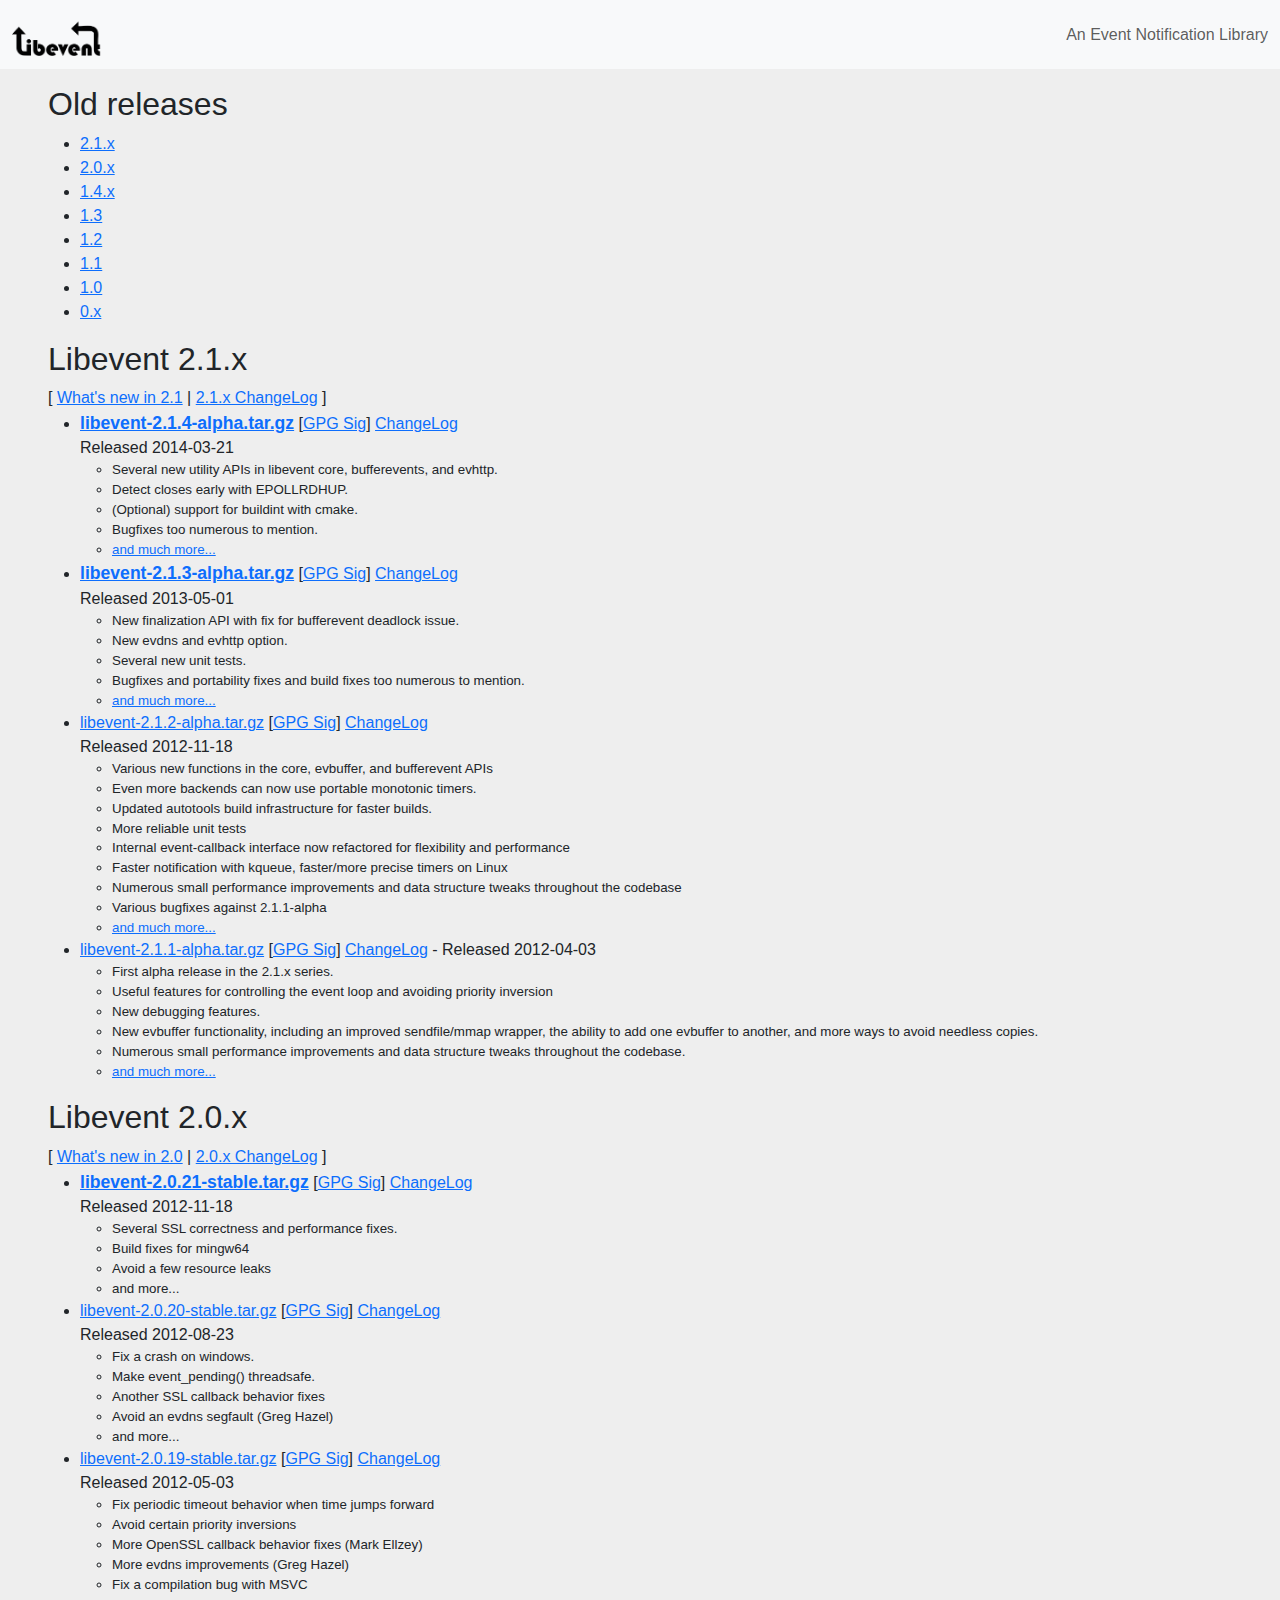
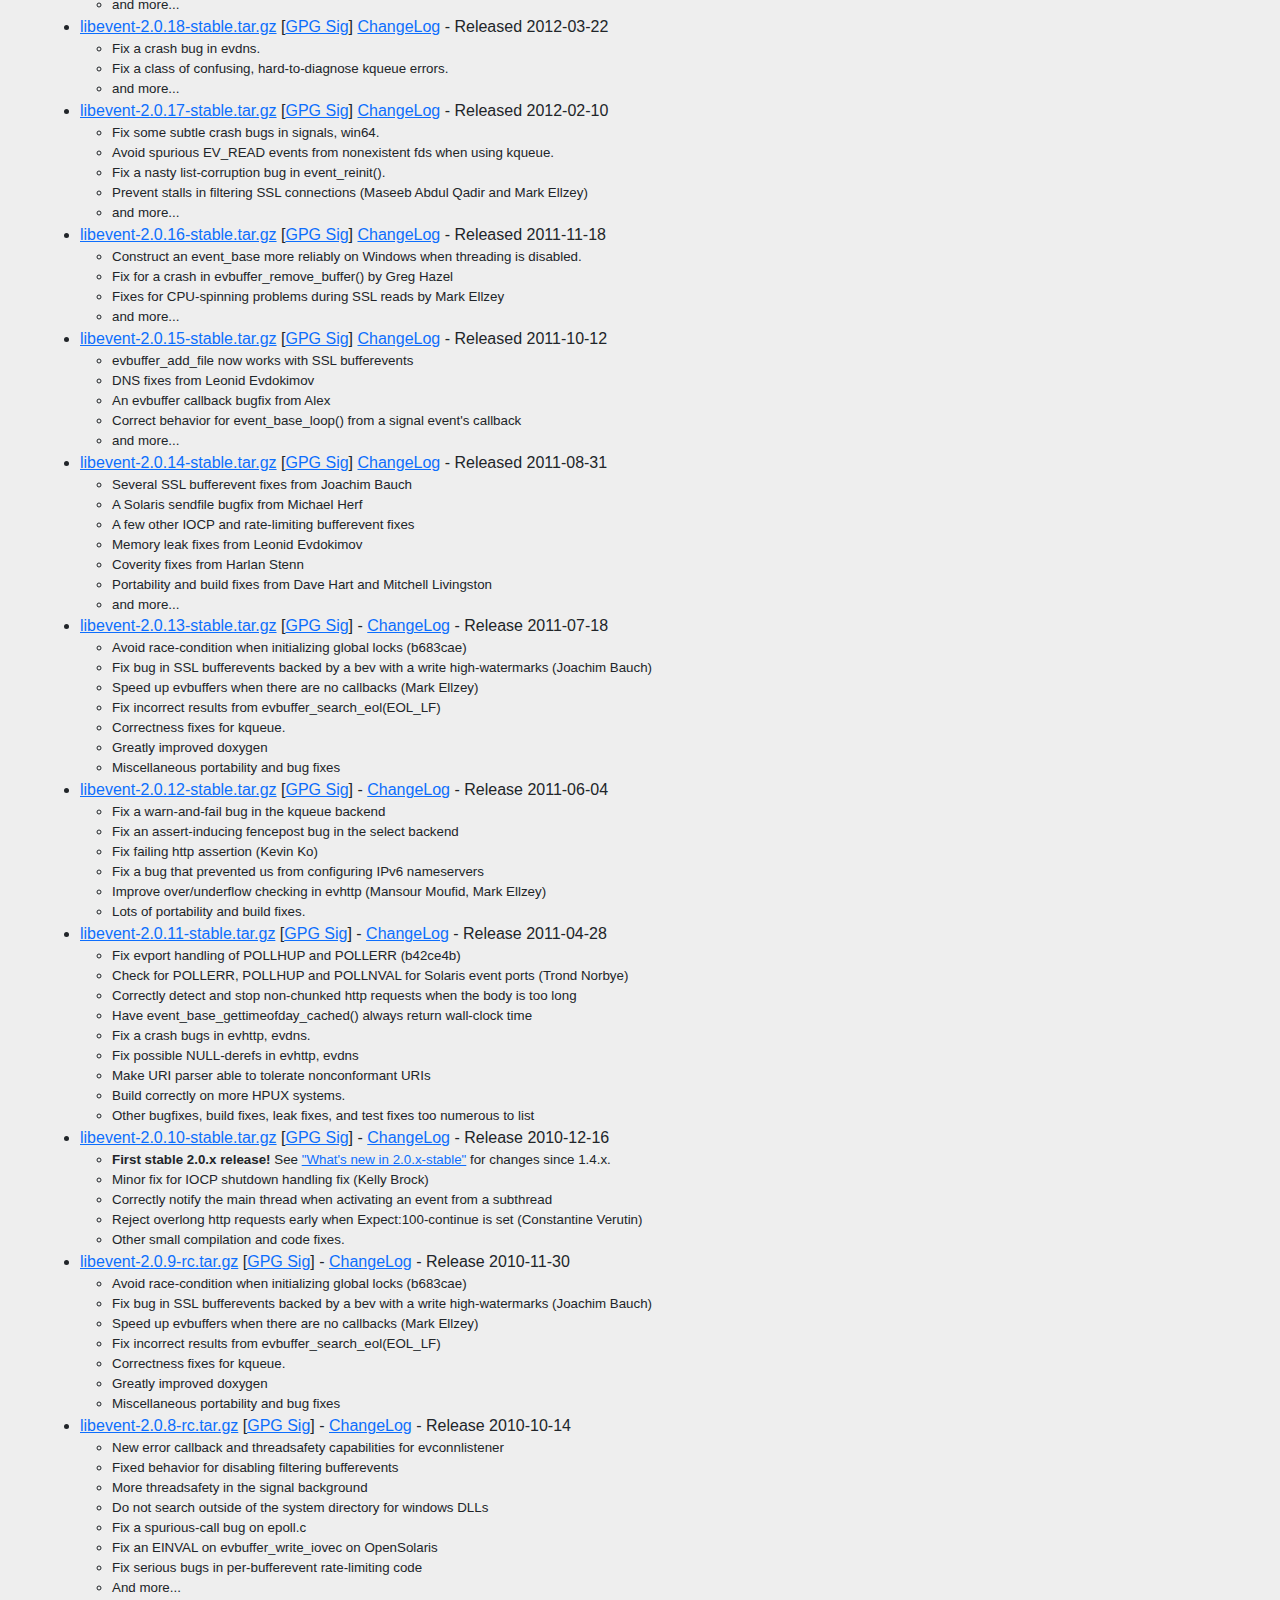
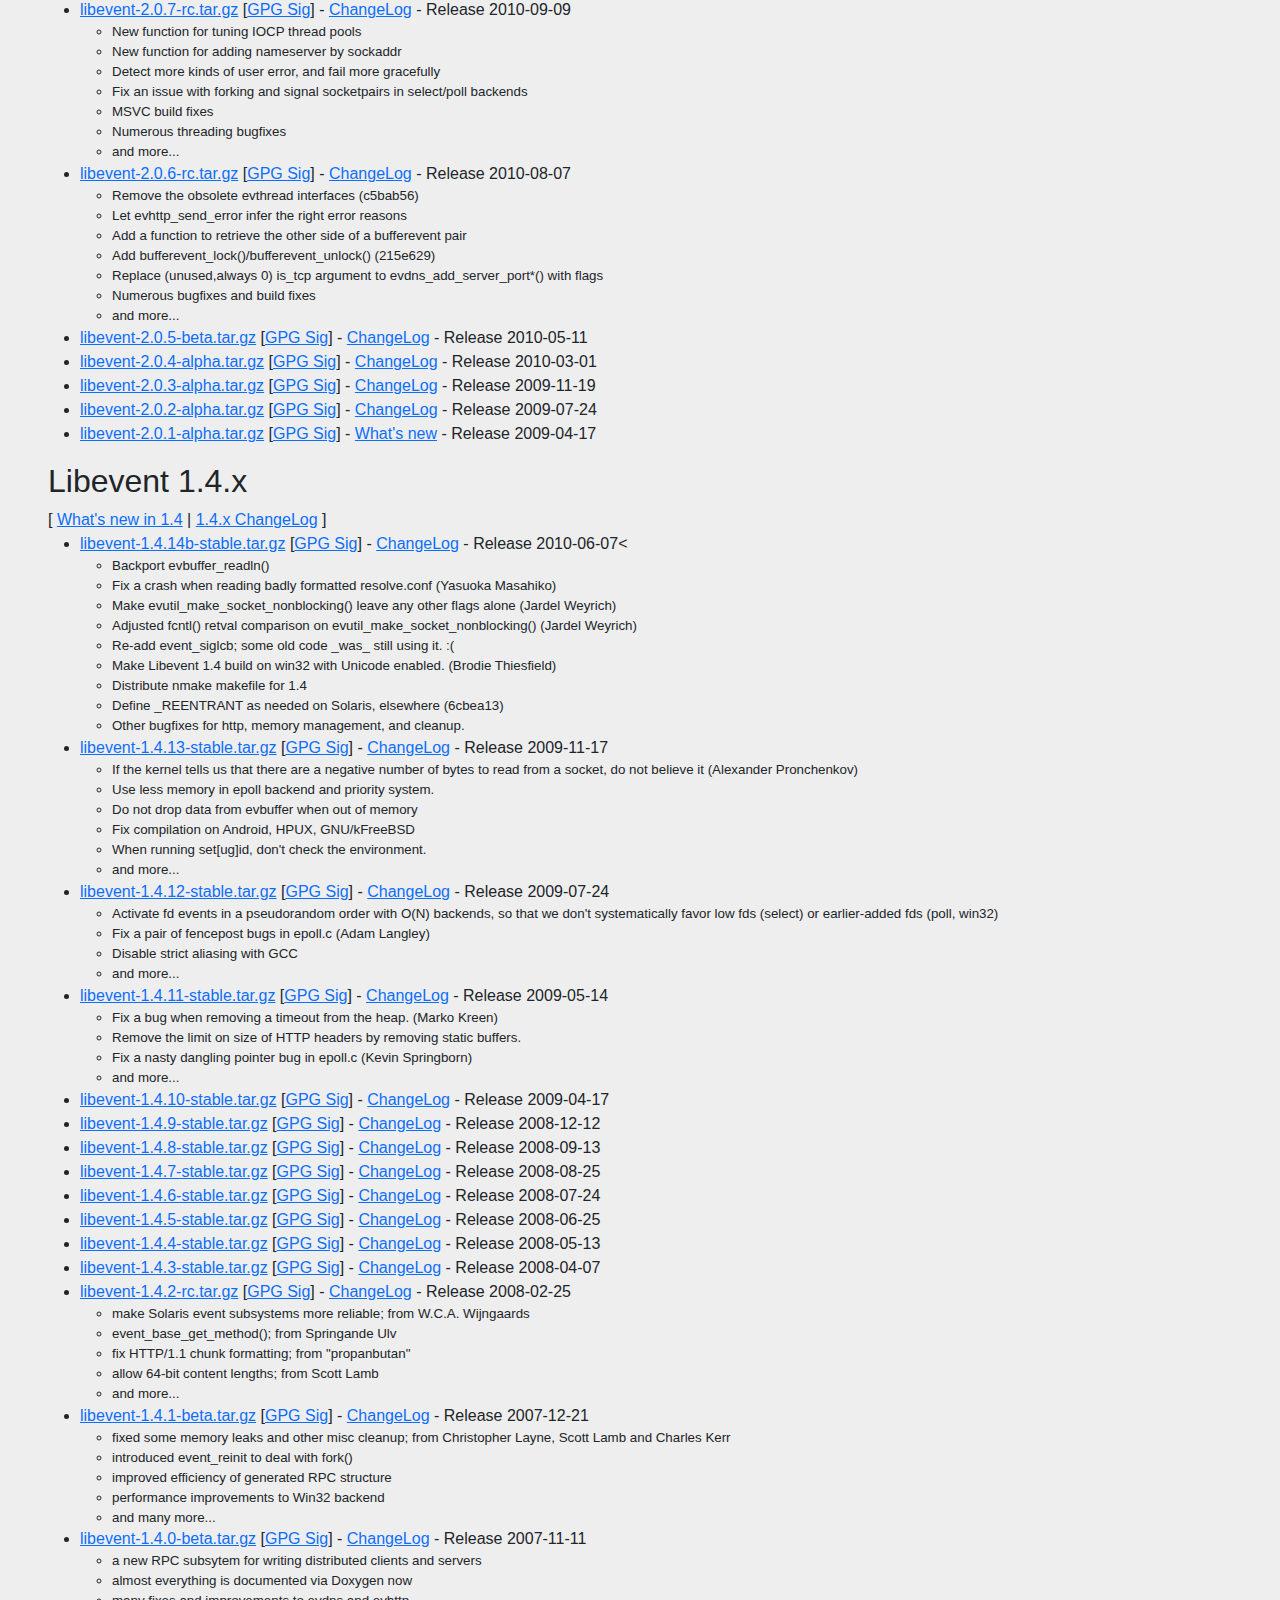
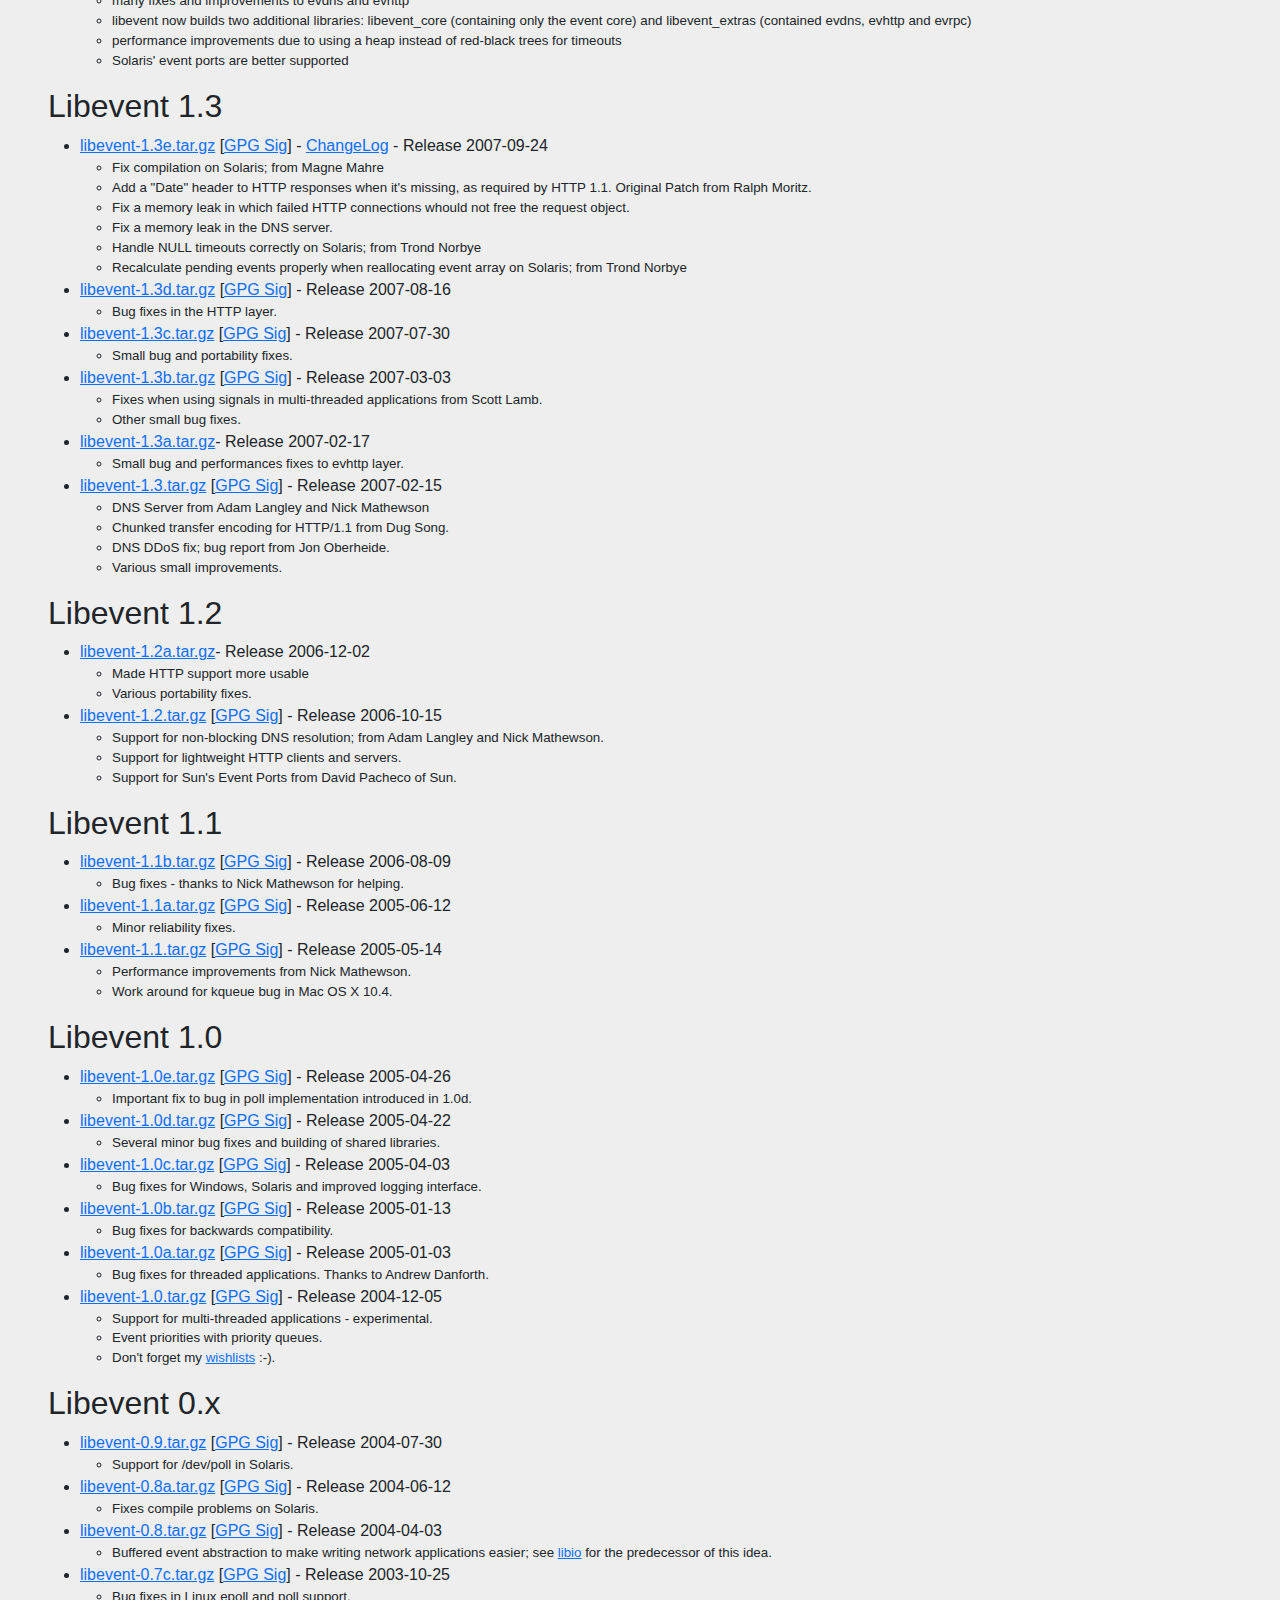
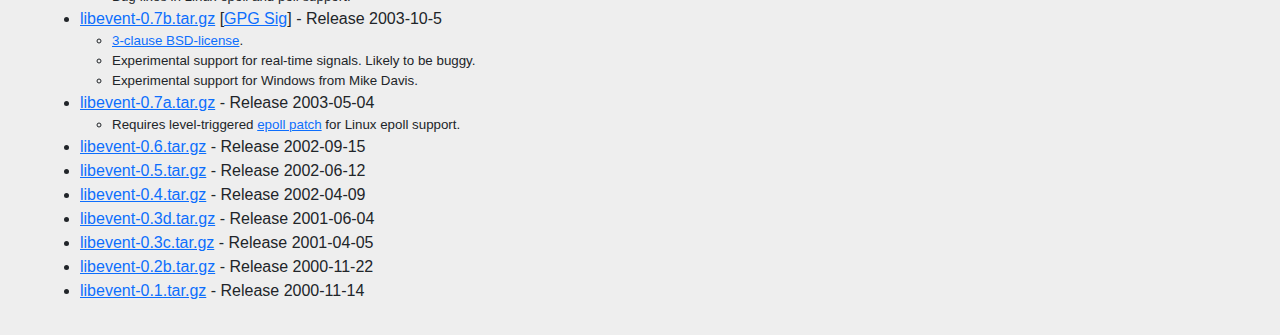
<file: old-releases.html>
<!doctype html>
 
<html lang="en">
   <head>
      <title>libevent</title>
      <meta http-equiv="Content-Type" content="text/html;charset=utf-8" >
      <link rel="stylesheet" href="style.css" type="text/css">
      <link href="https://cdn.jsdelivr.net/npm/bootstrap@5.3.3/dist/css/bootstrap.min.css" rel="stylesheet" integrity="sha384-QWTKZyjpPEjISv5WaRU9OFeRpok6YctnYmDr5pNlyT2bRjXh0JMhjY6hW+ALEwIH" crossorigin="anonymous">
   </head>

   <body>
      <nav class="navbar bg-body-tertiary">
         <div class="container-fluid">
           <a class="navbar-brand" href="index.html">
             <img src= "images\libevent3.png" alt="libevent" width="90" height="auto" class="d-inline-block align-text-top">
           </a>
           <span class="navbar-text">
            An Event Notification Library
            </span>
         </div>
      </nav>
   
      <div id="maindiv">
         <h2>Old releases</h2>
   
         <ul>
            <li><a href="#2.1">2.1.x</a></li>
            <li><a href="#2.0">2.0.x</a></li>
            <li><a href="#1.4">1.4.x</a></li>
            <li><a href="#1.3">1.3</a></li>
            <li><a href="#1.2">1.2</a></li>
            <li><a href="#1.1">1.1</a></li>
            <li><a href="#1.0">1.0</a></li>
            <li><a href="#0.x">0.x</a></li>
         </ul>
   
         <h2><a name="2.1">Libevent 2.1.x</a></h2>[ <a href="https://raw.github.com/libevent/libevent/master/whatsnew-2.1.txt">What's new in 2.1</a> | <a href="https://raw.github.com/libevent/libevent/master/ChangeLog">2.1.x ChangeLog</a> ]
   
         <ul>
            <li>
               <a class="latest" href="https://sourceforge.net/projects/levent/files/libevent/libevent-2.1/libevent-2.1.4-alpha.tar.gz/download">libevent-2.1.4-alpha.tar.gz</a> [<a href="https://sourceforge.net/projects/levent/files/libevent/libevent-2.1/libevent-2.1.4-alpha.tar.gz.asc/download">GPG Sig</a>] <a href="https://raw.github.com/libevent/libevent/release-2.1.4-alpha/ChangeLog">ChangeLog</a><br>
               Released 2014-03-21
   
               <ul>
                  <li>Several new utility APIs in libevent core, bufferevents, and evhttp.</li>
                  <li>Detect closes early with EPOLLRDHUP.</li>
                  <li>(Optional) support for buildint with cmake.</li>
                  <li>Bugfixes too numerous to mention.</li>
                  <li><a href="https://raw.github.com/libevent/libevent/master/whatsnew-2.1.txt">and much more...</a></li>
               </ul>
            </li>
   
            <li>
               <a class="latest" href="https://sourceforge.net/projects/levent/files/libevent/libevent-2.1/libevent-2.1.3-alpha.tar.gz/download">libevent-2.1.3-alpha.tar.gz</a> [<a href="https://sourceforge.net/projects/levent/files/libevent/libevent-2.1/libevent-2.1.3-alpha.tar.gz.asc/download">GPG Sig</a>] <a href="https://raw.github.com/libevent/libevent/release-2.1.3-alpha/ChangeLog">ChangeLog</a><br>
               Released 2013-05-01
               <ul>
                  <li>New finalization API with fix for bufferevent deadlock issue.</li>
                  <li>New evdns and evhttp option.</li>
                  <li>Several new unit tests.</li>
                  <li>Bugfixes and portability fixes and build fixes too numerous to mention.</li>
                  <li><a href="https://raw.github.com/libevent/libevent/master/whatsnew-2.1.txt">and much more...</a></li>
               </ul>
            </li>
   
            <li>
               <a href="https://github.com/downloads/libevent/libevent/libevent-2.1.2-alpha.tar.gz">libevent-2.1.2-alpha.tar.gz</a> [<a href="https://github.com/downloads/libevent/libevent/libevent-2.1.2-alpha.tar.gz.asc">GPG Sig</a>] <a href="https://raw.github.com/libevent/libevent/release-2.1.2-alpha/ChangeLog">ChangeLog</a><br>
               Released 2012-11-18
               <ul>
                  <li>Various new functions in the core, evbuffer, and bufferevent APIs</li>
                  <li>Even more backends can now use portable monotonic timers.</li>
                  <li>Updated autotools build infrastructure for faster builds.</li>
                  <li>More reliable unit tests</li>
                  <li>Internal event-callback interface now refactored for flexibility and performance</li>
                  <li>Faster notification with kqueue, faster/more precise timers on Linux</li>
                  <li>Numerous small performance improvements and data structure tweaks throughout the codebase</li>
                  <li>Various bugfixes against 2.1.1-alpha</li>
                  <li><a href="https://raw.github.com/libevent/libevent/master/whatsnew-2.1.txt">and much more...</a></li>
               </ul>
            </li>
   
            <li>
               <a href="https://github.com/downloads/libevent/libevent/libevent-2.1.1-alpha.tar.gz">libevent-2.1.1-alpha.tar.gz</a> [<a href="https://github.com/downloads/libevent/libevent/libevent-2.1.1-alpha.tar.gz.asc">GPG Sig</a>] <a href="https://raw.github.com/libevent/libevent/release-2.1.1-alpha/ChangeLog">ChangeLog</a>&nbsp;-&nbsp;Released 2012-04-03
               <ul>
                  <li>First alpha release in the 2.1.x series.</li>
                  <li>Useful features for controlling the event loop and avoiding priority inversion</li>
                  <li>New debugging features.</li>
                  <li>New evbuffer functionality, including an improved sendfile/mmap wrapper, the ability to add one evbuffer to another, and more ways to avoid needless copies.</li>
                  <li>Numerous small performance improvements and data structure tweaks throughout the codebase.</li>
                  <li><a href="https://raw.github.com/libevent/libevent/master/whatsnew-2.1.txt">and much more...</a></li>
               </ul>
            </li>
         </ul>
   
         <h2><a name="2.0">Libevent 2.0.x</a></h2>[ <a href="https://raw.github.com/libevent/libevent/patches-2.0/whatsnew-2.0.txt">What's new in 2.0</a> | <a href="https://raw.github.com/libevent/libevent/patches-2.0/ChangeLog">2.0.x ChangeLog</a> ]
         <ul>
            <li>
               <a class="latest" href="https://github.com/downloads/libevent/libevent/libevent-2.0.21-stable.tar.gz">libevent-2.0.21-stable.tar.gz</a> [<a href="https://github.com/downloads/libevent/libevent/libevent-2.0.21-stable.tar.gz.asc">GPG Sig</a>] <a href="https://raw.github.com/libevent/libevent/release-2.0.21-stable/ChangeLog">ChangeLog</a><br>
               Released 2012-11-18
               <ul>
                  <li>Several SSL correctness and performance fixes.</li>
                  <li>Build fixes for mingw64</li>
                  <li>Avoid a few resource leaks</li>
                  <li>and more...</li>
               </ul>
            </li>
   
            <li>
               <a href="https://github.com/downloads/libevent/libevent/libevent-2.0.20-stable.tar.gz">libevent-2.0.20-stable.tar.gz</a> [<a href="https://github.com/downloads/libevent/libevent/libevent-2.0.20-stable.tar.gz.asc">GPG Sig</a>] <a href="https://raw.github.com/libevent/libevent/release-2.0.20-stable/ChangeLog">ChangeLog</a><br>
               Released 2012-08-23
               <ul>
                  <li>Fix a crash on windows.</li>
                  <li>Make event_pending() threadsafe.</li>
                  <li>Another SSL callback behavior fixes</li>
                  <li>Avoid an evdns segfault (Greg Hazel)</li>
                  <li>and more...</li>
               </ul>
            </li>
   
            <li>
               <a href="https://github.com/downloads/libevent/libevent/libevent-2.0.19-stable.tar.gz">libevent-2.0.19-stable.tar.gz</a> [<a href="https://github.com/downloads/libevent/libevent/libevent-2.0.19-stable.tar.gz.asc">GPG Sig</a>] <a href="https://raw.github.com/libevent/libevent/release-2.0.19-stable/ChangeLog">ChangeLog</a><br>
               Released 2012-05-03
   
               <ul>
                  <li>Fix periodic timeout behavior when time jumps forward</li>
   
                  <li>Avoid certain priority inversions</li>
   
                  <li>More OpenSSL callback behavior fixes (Mark Ellzey)</li>
   
                  <li>More evdns improvements (Greg Hazel)</li>
   
                  <li>Fix a compilation bug with MSVC</li>
   
                  <li>and more...</li>
               </ul>
            </li>
   
            <li>
               <a href="https://github.com/downloads/libevent/libevent/libevent-2.0.18-stable.tar.gz">libevent-2.0.18-stable.tar.gz</a> [<a href="https://github.com/downloads/libevent/libevent/libevent-2.0.18-stable.tar.gz.asc">GPG Sig</a>] <a href="https://raw.github.com/libevent/libevent/release-2.0.18-stable/ChangeLog">ChangeLog</a>&nbsp;-&nbsp;Released 2012-03-22
   
               <ul>
                  <li>Fix a crash bug in evdns.</li>
   
                  <li>Fix a class of confusing, hard-to-diagnose kqueue errors.</li>
   
                  <li>and more...</li>
               </ul>
            </li>
   
            <li>
               <a href="https://github.com/downloads/libevent/libevent/libevent-2.0.17-stable.tar.gz">libevent-2.0.17-stable.tar.gz</a> [<a href="https://github.com/downloads/libevent/libevent/libevent-2.0.17-stable.tar.gz.asc">GPG Sig</a>] <a href="https://raw.github.com/libevent/libevent/release-2.0.17-stable/ChangeLog">ChangeLog</a>&nbsp;-&nbsp;Released 2012-02-10
   
               <ul>
                  <li>Fix some subtle crash bugs in signals, win64.</li>
   
                  <li>Avoid spurious EV_READ events from nonexistent fds when using kqueue.</li>
   
                  <li>Fix a nasty list-corruption bug in event_reinit().</li>
   
                  <li>Prevent stalls in filtering SSL connections (Maseeb Abdul Qadir and Mark Ellzey)</li>
   
                  <li>and more...</li>
               </ul>
            </li>
   
            <li>
               <a href="https://github.com/downloads/libevent/libevent/libevent-2.0.16-stable.tar.gz">libevent-2.0.16-stable.tar.gz</a> [<a href="https://github.com/downloads/libevent/libevent/libevent-2.0.16-stable.tar.gz.asc">GPG Sig</a>] <a href="https://raw.github.com/libevent/libevent/release-2.0.16-stable/ChangeLog">ChangeLog</a>&nbsp;-&nbsp;Released 2011-11-18
   
               <ul>
                  <li>Construct an event_base more reliably on Windows when threading is disabled.</li>
   
                  <li>Fix for a crash in evbuffer_remove_buffer() by Greg Hazel</li>
   
                  <li>Fixes for CPU-spinning problems during SSL reads by Mark Ellzey</li>
   
                  <li>and more...</li>
               </ul>
            </li>
   
            <li>
               <a href="https://github.com/downloads/libevent/libevent/libevent-2.0.15-stable.tar.gz">libevent-2.0.15-stable.tar.gz</a> [<a href="https://github.com/downloads/libevent/libevent/libevent-2.0.15-stable.tar.gz.asc">GPG Sig</a>] <a href="https://raw.github.com/libevent/libevent/release-2.0.15-stable/ChangeLog">ChangeLog</a>&nbsp;-&nbsp;Released 2011-10-12
   
               <ul>
                  <li>evbuffer_add_file now works with SSL bufferevents</li>
   
                  <li>DNS fixes from Leonid Evdokimov</li>
   
                  <li>An evbuffer callback bugfix from Alex</li>
   
                  <li>Correct behavior for event_base_loop() from a signal event's callback</li>
   
                  <li>and more...</li>
               </ul>
            </li>
   
            <li>
               <a href="https://github.com/downloads/libevent/libevent/libevent-2.0.14-stable.tar.gz">libevent-2.0.14-stable.tar.gz</a> [<a href="https://github.com/downloads/libevent/libevent/libevent-2.0.14-stable.tar.gz.asc">GPG Sig</a>] <a href="https://raw.github.com/libevent/libevent/release-2.0.14-stable/ChangeLog">ChangeLog</a>&nbsp;-&nbsp;Released 2011-08-31
   
               <ul>
                  <li>Several SSL bufferevent fixes from Joachim Bauch</li>
   
                  <li>A Solaris sendfile bugfix from Michael Herf</li>
   
                  <li>A few other IOCP and rate-limiting bufferevent fixes</li>
   
                  <li>Memory leak fixes from Leonid Evdokimov</li>
   
                  <li>Coverity fixes from Harlan Stenn</li>
   
                  <li>Portability and build fixes from Dave Hart and Mitchell Livingston</li>
   
                  <li>and more...</li>
               </ul>
            </li>
   
            <li>
               <a href="https://github.com/downloads/libevent/libevent/libevent-2.0.13-stable.tar.gz">libevent-2.0.13-stable.tar.gz</a>&nbsp;[<a href="https://github.com/downloads/libevent/libevent/libevent-2.0.13-stable.tar.gz.asc">GPG&nbsp;Sig</a>]&nbsp;-&nbsp;<a href="https://raw.github.com/libevent/libevent/release-2.0.13-stable/ChangeLog">ChangeLog</a>&nbsp;-&nbsp;Release&nbsp;2011-07-18
   
               <ul>
                  <li>Avoid race-condition when initializing global locks (b683cae)</li>
   
                  <li>Fix bug in SSL bufferevents backed by a bev with a write high-watermarks (Joachim Bauch)</li>
   
                  <li>Speed up evbuffers when there are no callbacks (Mark Ellzey)</li>
   
                  <li>Fix incorrect results from evbuffer_search_eol(EOL_LF)</li>
   
                  <li>Correctness fixes for kqueue.</li>
   
                  <li>Greatly improved doxygen</li>
   
                  <li>Miscellaneous portability and bug fixes</li>
               </ul>
            </li>
   
            <li>
               <a href="https://github.com/downloads/libevent/libevent/libevent-2.0.12-stable.tar.gz">libevent-2.0.12-stable.tar.gz</a>&nbsp;[<a href="https://github.com/downloads/libevent/libevent/libevent-2.0.12-stable.tar.gz.asc">GPG&nbsp;Sig</a>]&nbsp;-&nbsp;<a href="https://raw.github.com/libevent/libevent/release-2.0.12-stable/ChangeLog">ChangeLog</a>&nbsp;-&nbsp;Release&nbsp;2011-06-04
   
               <ul>
                  <li>Fix a warn-and-fail bug in the kqueue backend</li>
   
                  <li>Fix an assert-inducing fencepost bug in the select backend</li>
   
                  <li>Fix failing http assertion (Kevin Ko)</li>
   
                  <li>Fix a bug that prevented us from configuring IPv6 nameservers</li>
   
                  <li>Improve over/underflow checking in evhttp (Mansour Moufid, Mark Ellzey)</li>
   
                  <li>Lots of portability and build fixes.</li>
               </ul>
            </li>
   
            <li>
               <a href="https://github.com/downloads/libevent/libevent/libevent-2.0.11-stable.tar.gz">libevent-2.0.11-stable.tar.gz</a>&nbsp;[<a href="https://github.com/downloads/libevent/libevent/libevent-2.0.11-stable.tar.gz.asc">GPG&nbsp;Sig</a>]&nbsp;-&nbsp;<a href="https://raw.github.com/libevent/libevent/release-2.0.11-stable/ChangeLog">ChangeLog</a>&nbsp;-&nbsp;Release&nbsp;2011-04-28
   
               <ul>
                  <li>Fix evport handling of POLLHUP and POLLERR (b42ce4b)</li>
   
                  <li>Check for POLLERR, POLLHUP and POLLNVAL for Solaris event ports (Trond Norbye)</li>
   
                  <li>Correctly detect and stop non-chunked http requests when the body is too long</li>
   
                  <li>Have event_base_gettimeofday_cached() always return wall-clock time</li>
   
                  <li>Fix a crash bugs in evhttp, evdns.</li>
   
                  <li>Fix possible NULL-derefs in evhttp, evdns</li>
   
                  <li>Make URI parser able to tolerate nonconformant URIs</li>
   
                  <li>Build correctly on more HPUX systems.</li>
   
                  <li>Other bugfixes, build fixes, leak fixes, and test fixes too numerous to list</li>
               </ul>
            </li>
   
            <li>
               <a href="https://github.com/downloads/libevent/libevent/libevent-2.0.10-stable.tar.gz">libevent-2.0.10-stable.tar.gz</a>&nbsp;[<a href="https://github.com/downloads/libevent/libevent/libevent-2.0.10-stable.tar.gz.asc">GPG&nbsp;Sig</a>]&nbsp;-&nbsp;<a href="https://raw.github.com/libevent/libevent/release-2.0.10-stable/ChangeLog">ChangeLog</a>&nbsp;-&nbsp;Release&nbsp;2010-12-16
   
               <ul>
                  <li><b>First stable 2.0.x release!</b> See <a href="https://raw.github.com/libevent/libevent/patches-2.0/whatsnew-2.0.txt">"What's new in 2.0.x-stable"</a> for changes since 1.4.x.</li>
   
                  <li>Minor fix for IOCP shutdown handling fix (Kelly Brock)</li>
   
                  <li>Correctly notify the main thread when activating an event from a subthread</li>
   
                  <li>Reject overlong http requests early when Expect:100-continue is set (Constantine Verutin)</li>
   
                  <li>Other small compilation and code fixes.</li>
               </ul>
            </li>
   
            <li>
               <a href="https://github.com/downloads/libevent/libevent/libevent-2.0.9-rc.tar.gz">libevent-2.0.9-rc.tar.gz</a>&nbsp;[<a href="https://github.com/downloads/libevent/libevent/libevent-2.0.9-rc.tar.gz.asc">GPG&nbsp;Sig</a>]&nbsp;-&nbsp;<a href="https://raw.github.com/libevent/libevent/release-2.0.9-rc/ChangeLog">ChangeLog</a>&nbsp;-&nbsp;Release&nbsp;2010-11-30
   
               <ul>
                  <li>Avoid race-condition when initializing global locks (b683cae)</li>
   
                  <li>Fix bug in SSL bufferevents backed by a bev with a write high-watermarks (Joachim Bauch)</li>
   
                  <li>Speed up evbuffers when there are no callbacks (Mark Ellzey)</li>
   
                  <li>Fix incorrect results from evbuffer_search_eol(EOL_LF)</li>
   
                  <li>Correctness fixes for kqueue.</li>
   
                  <li>Greatly improved doxygen</li>
   
                  <li>Miscellaneous portability and bug fixes</li>
               </ul>
            </li>
   
            <li>
               <a href="https://github.com/downloads/libevent/libevent/libevent-2.0.8-rc.tar.gz">libevent-2.0.8-rc.tar.gz</a>&nbsp;[<a href="https://github.com/downloads/libevent/libevent/libevent-2.0.8-rc.tar.gz.asc">GPG&nbsp;Sig</a>]&nbsp;-&nbsp;<a href="https://raw.github.com/libevent/libevent/release-2.0.8-rc/ChangeLog">ChangeLog</a>&nbsp;-&nbsp;Release&nbsp;2010-10-14
   
               <ul>
                  <li>New error callback and threadsafety capabilities for evconnlistener</li>
   
                  <li>Fixed behavior for disabling filtering bufferevents</li>
   
                  <li>More threadsafety in the signal background</li>
   
                  <li>Do not search outside of the system directory for windows DLLs</li>
   
                  <li>Fix a spurious-call bug on epoll.c</li>
   
                  <li>Fix an EINVAL on evbuffer_write_iovec on OpenSolaris</li>
   
                  <li>Fix serious bugs in per-bufferevent rate-limiting code</li>
   
                  <li>And more...</li>
               </ul>
            </li>
   
            <li>
               <a href="https://github.com/downloads/libevent/libevent/libevent-2.0.7-rc.tar.gz">libevent-2.0.7-rc.tar.gz</a>&nbsp;[<a href="https://github.com/downloads/libevent/libevent/libevent-2.0.7-rc.tar.gz.asc">GPG&nbsp;Sig</a>]&nbsp;-&nbsp;<a href="https://raw.github.com/libevent/libevent/release-2.0.7-rc/ChangeLog">ChangeLog</a>&nbsp;-&nbsp;Release&nbsp;2010-09-09
   
               <ul>
                  <li>New function for tuning IOCP thread pools</li>
   
                  <li>New function for adding nameserver by sockaddr</li>
   
                  <li>Detect more kinds of user error, and fail more gracefully</li>
   
                  <li>Fix an issue with forking and signal socketpairs in select/poll backends</li>
   
                  <li>MSVC build fixes</li>
   
                  <li>Numerous threading bugfixes</li>
   
                  <li>and more...</li>
               </ul>
            </li>
   
            <li>
               <a href="https://github.com/downloads/libevent/libevent/libevent-2.0.6-rc.tar.gz">libevent-2.0.6-rc.tar.gz</a>&nbsp;[<a href="https://github.com/downloads/libevent/libevent/libevent-2.0.6-rc.tar.gz.sig">GPG&nbsp;Sig</a>]&nbsp;-&nbsp;<a href="https://raw.github.com/libevent/libevent/release-2.0.6-rc/ChangeLog">ChangeLog</a>&nbsp;-&nbsp;Release&nbsp;2010-08-07
   
               <ul>
                  <li>Remove the obsolete evthread interfaces (c5bab56)</li>
   
                  <li>Let evhttp_send_error infer the right error reasons</li>
   
                  <li>Add a function to retrieve the other side of a bufferevent pair</li>
   
                  <li>Add bufferevent_lock()/bufferevent_unlock() (215e629)</li>
   
                  <li>Replace (unused,always 0) is_tcp argument to evdns_add_server_port*() with flags</li>
   
                  <li>Numerous bugfixes and build fixes</li>
   
                  <li>and more...</li>
               </ul>
            </li>
   
            <li><a href="https://github.com/downloads/libevent/libevent/libevent-2.0.5-beta.tar.gz">libevent-2.0.5-beta.tar.gz</a>&nbsp;[<a href="https://github.com/downloads/libevent/libevent/libevent-2.0.5-beta.tar.gz.sig">GPG&nbsp;Sig</a>]&nbsp;-&nbsp;<a href="https://raw.github.com/libevent/libevent/release-2.0.5-beta/ChangeLog">ChangeLog</a>&nbsp;-&nbsp;Release&nbsp;2010-05-11</li>
   
            <li><a href="https://github.com/downloads/libevent/libevent/libevent-2.0.4-alpha.tar.gz">libevent-2.0.4-alpha.tar.gz</a>&nbsp;[<a href="https://github.com/downloads/libevent/libevent/libevent-2.0.4-alpha.tar.gz.sig">GPG&nbsp;Sig</a>]&nbsp;-&nbsp;<a href="https://raw.github.com/libevent/libevent/release-2.0.4-alpha/ChangeLog">ChangeLog</a>&nbsp;-&nbsp;Release&nbsp;2010-03-01</li>
   
            <li><a href="https://github.com/downloads/libevent/libevent/libevent-2.0.3-alpha.tar.gz">libevent-2.0.3-alpha.tar.gz</a>&nbsp;[<a href="https://github.com/downloads/libevent/libevent/libevent-2.0.3-alpha.tar.gz.sig">GPG&nbsp;Sig</a>]&nbsp;-&nbsp;<a href="https://raw.github.com/libevent/libevent/release-2.0.3-alpha/ChangeLog">ChangeLog</a>&nbsp;-&nbsp;Release&nbsp;2009-11-19</li>
   
            <li><a href="https://github.com/downloads/libevent/libevent/libevent-2.0.2-alpha.tar.gz">libevent-2.0.2-alpha.tar.gz</a>&nbsp;[<a href="https://github.com/downloads/libevent/libevent/libevent-2.0.2-alpha.tar.gz.sig">GPG&nbsp;Sig</a>]&nbsp;-&nbsp;<a href="https://raw.github.com/libevent/libevent/release-2.0.2-alpha/ChangeLog">ChangeLog</a>&nbsp;-&nbsp;Release&nbsp;2009-07-24</li>
   
            <li><a href="https://github.com/downloads/libevent/libevent/libevent-2.0.1-alpha.tar.gz">libevent-2.0.1-alpha.tar.gz</a>&nbsp;[<a href="https://github.com/downloads/libevent/libevent/libevent-2.0.1-alpha.tar.gz.sig">GPG&nbsp;Sig</a>]&nbsp;-&nbsp;<a href="https://raw.github.com/libevent/libevent/patches-2.0/whatsnew-2.0.txt">What's new</a>&nbsp;-&nbsp;Release&nbsp;2009-04-17</li>
         </ul>
   
         <h2><a name="1.4">Libevent 1.4.x</a></h2>[ <a href="https://raw.github.com/libevent/libevent/patches-1.4/whatsnew-14.txt">What's new in 1.4</a> | <a href="https://raw.github.com/libevent/libevent/patches-1.4/ChangeLog">1.4.x ChangeLog</a> ]
   
         <ul>
            <li>
               <a href="https://github.com/downloads/libevent/libevent/libevent-1.4.14b-stable.tar.gz">libevent-1.4.14b-stable.tar.gz</a>&nbsp;[<a href="https://github.com/downloads/libevent/libevent/libevent-1.4.14b-stable.tar.gz.sig">GPG&nbsp;Sig</a>]&nbsp;-&nbsp;<a href="https://raw.github.com/libevent/libevent/release-1.4.14b-stable/ChangeLog">ChangeLog</a>&nbsp;-&nbsp;Release&nbsp;2010-06-07&lt;
   
               <ul>
                  <li>Backport evbuffer_readln()</li>
   
                  <li>Fix a crash when reading badly formatted resolve.conf (Yasuoka Masahiko)</li>
   
                  <li>Make evutil_make_socket_nonblocking() leave any other flags alone (Jardel Weyrich)</li>
   
                  <li>Adjusted fcntl() retval comparison on evutil_make_socket_nonblocking() (Jardel Weyrich)</li>
   
                  <li>Re-add event_siglcb; some old code _was_ still using it. :(</li>
   
                  <li>Make Libevent 1.4 build on win32 with Unicode enabled. (Brodie Thiesfield)</li>
   
                  <li>Distribute nmake makefile for 1.4</li>
   
                  <li>Define _REENTRANT as needed on Solaris, elsewhere (6cbea13)</li>
   
                  <li>Other bugfixes for http, memory management, and cleanup.</li>
               </ul>
            </li>
   
            <li>
               <a href="https://github.com/downloads/libevent/libevent/libevent-1.4.13-stable.tar.gz">libevent-1.4.13-stable.tar.gz</a>&nbsp;[<a href="https://github.com/downloads/libevent/libevent/libevent-1.4.13-stable.tar.gz.sig">GPG&nbsp;Sig</a>]&nbsp;-&nbsp;<a href="https://raw.github.com/libevent/libevent/release-1.4.13-stable/ChangeLog">ChangeLog</a>&nbsp;-&nbsp;Release&nbsp;2009-11-17
   
               <ul>
                  <li>If the kernel tells us that there are a negative number of bytes to read from a socket, do not believe it (Alexander Pronchenkov)</li>
   
                  <li>Use less memory in epoll backend and priority system.</li>
   
                  <li>Do not drop data from evbuffer when out of memory</li>
   
                  <li>Fix compilation on Android, HPUX, GNU/kFreeBSD</li>
   
                  <li>When running set[ug]id, don't check the environment.</li>
   
                  <li>and more...</li>
               </ul>
            </li>
   
            <li>
               <a href="https://github.com/downloads/libevent/libevent/libevent-1.4.12-stable.tar.gz">libevent-1.4.12-stable.tar.gz</a>&nbsp;[<a href="https://github.com/downloads/libevent/libevent/libevent-1.4.12-stable.tar.gz.sig">GPG&nbsp;Sig</a>]&nbsp;-&nbsp;<a href="https://raw.github.com/libevent/libevent/release-1.4.12-stable/ChangeLog">ChangeLog</a>&nbsp;-&nbsp;Release&nbsp;2009-07-24
   
               <ul>
                  <li>Activate fd events in a pseudorandom order with O(N) backends, so that we don't systematically favor low fds (select) or earlier-added fds (poll, win32)</li>
   
                  <li>Fix a pair of fencepost bugs in epoll.c (Adam Langley)</li>
   
                  <li>Disable strict aliasing with GCC</li>
   
                  <li>and more...</li>
               </ul>
            </li>
   
            <li>
               <a href="https://github.com/downloads/libevent/libevent/libevent-1.4.11-stable.tar.gz">libevent-1.4.11-stable.tar.gz</a>&nbsp;[<a href="https://github.com/downloads/libevent/libevent/libevent-1.4.11-stable.tar.gz.sig">GPG&nbsp;Sig</a>]&nbsp;-&nbsp;<a href="https://raw.github.com/libevent/libevent/release-1.4.11-stable/ChangeLog">ChangeLog</a>&nbsp;-&nbsp;Release&nbsp;2009-05-14
   
               <ul>
                  <li>Fix a bug when removing a timeout from the heap. (Marko Kreen)</li>
   
                  <li>Remove the limit on size of HTTP headers by removing static buffers.</li>
   
                  <li>Fix a nasty dangling pointer bug in epoll.c (Kevin Springborn)</li>
   
                  <li>and more...</li>
               </ul>
            </li>
   
            <li><a href="https://github.com/downloads/libevent/libevent/libevent-1.4.10-stable.tar.gz">libevent-1.4.10-stable.tar.gz</a>&nbsp;[<a href="https://github.com/downloads/libevent/libevent/libevent-1.4.10-stable.tar.gz.sig">GPG&nbsp;Sig</a>]&nbsp;-&nbsp;<a href="https://raw.github.com/libevent/libevent/release-1.4.10-stable/ChangeLog">ChangeLog</a>&nbsp;-&nbsp;Release&nbsp;2009-04-17</li>
   
            <li><a href="https://github.com/downloads/libevent/libevent/libevent-1.4.9-stable.tar.gz">libevent-1.4.9-stable.tar.gz</a>&nbsp;[<a href="https://github.com/downloads/libevent/libevent/libevent-1.4.9-stable.tar.gz.sig">GPG&nbsp;Sig</a>]&nbsp;-&nbsp;<a href="https://raw.github.com/libevent/libevent/release-1.4.9-stable/ChangeLog">ChangeLog</a>&nbsp;-&nbsp;Release&nbsp;2008-12-12</li>
   
            <li><a href="https://github.com/downloads/libevent/libevent/libevent-1.4.8-stable.tar.gz">libevent-1.4.8-stable.tar.gz</a>&nbsp;[<a href="https://github.com/downloads/libevent/libevent/libevent-1.4.8-stable.tar.gz.sig">GPG&nbsp;Sig</a>]&nbsp;-&nbsp;<a href="https://raw.github.com/libevent/libevent/release-1.4.8-stable/ChangeLog">ChangeLog</a>&nbsp;-&nbsp;Release&nbsp;2008-09-13</li>
   
            <li><a href="https://github.com/downloads/libevent/libevent/libevent-1.4.7-stable.tar.gz">libevent-1.4.7-stable.tar.gz</a>&nbsp;[<a href="https://github.com/downloads/libevent/libevent/libevent-1.4.7-stable.tar.gz.sig">GPG&nbsp;Sig</a>]&nbsp;-&nbsp;<a href="https://raw.github.com/libevent/libevent/release-1.4.7-stable/ChangeLog">ChangeLog</a>&nbsp;-&nbsp;Release&nbsp;2008-08-25</li>
   
            <li><a href="https://github.com/downloads/libevent/libevent/libevent-1.4.6-stable.tar.gz">libevent-1.4.6-stable.tar.gz</a>&nbsp;[<a href="https://github.com/downloads/libevent/libevent/libevent-1.4.6-stable.tar.gz.sig">GPG&nbsp;Sig</a>]&nbsp;-&nbsp;<a href="https://raw.github.com/libevent/libevent/release-1.4.6/ChangeLog">ChangeLog</a>&nbsp;-&nbsp;Release&nbsp;2008-07-24</li>
   
            <li><a href="https://github.com/downloads/libevent/libevent/libevent-1.4.5-stable.tar.gz">libevent-1.4.5-stable.tar.gz</a>&nbsp;[<a href="https://github.com/downloads/libevent/libevent/libevent-1.4.5-stable.tar.gz.sig">GPG&nbsp;Sig</a>]&nbsp;-&nbsp;<a href="https://raw.github.com/libevent/libevent/release-1.4.5-stable/ChangeLog">ChangeLog</a>&nbsp;-&nbsp;Release&nbsp;2008-06-25</li>
   
            <li><a href="https://github.com/downloads/libevent/libevent/libevent-1.4.4-stable.tar.gz">libevent-1.4.4-stable.tar.gz</a>&nbsp;[<a href="https://github.com/downloads/libevent/libevent/libevent-1.4.4-stable.tar.gz.sig">GPG&nbsp;Sig</a>]&nbsp;-&nbsp;<a href="https://raw.github.com/libevent/libevent/release-1.4.4-stable/ChangeLog">ChangeLog</a>&nbsp;-&nbsp;Release&nbsp;2008-05-13</li>
   
            <li><a href="https://github.com/downloads/libevent/libevent/libevent-1.4.3-stable.tar.gz">libevent-1.4.3-stable.tar.gz</a>&nbsp;[<a href="https://github.com/downloads/libevent/libevent/libevent-1.4.3-stable.tar.gz.sig">GPG&nbsp;Sig</a>]&nbsp;-&nbsp;<a href="https://raw.github.com/libevent/libevent/release-1.4.3-stable">ChangeLog</a>&nbsp;-&nbsp;Release&nbsp;2008-04-07</li>
   
            <li>
               <a href="https://github.com/downloads/libevent/libevent/libevent-1.4.2-rc.tar.gz">libevent-1.4.2-rc.tar.gz</a>&nbsp;[<a href="https://github.com/downloads/libevent/libevent/libevent-1.4.2-rc.tar.gz.sig">GPG&nbsp;Sig</a>]&nbsp;-&nbsp;<a href="https://raw.github.com/libevent/libevent/release-1.4.2-rc/ChangeLog">ChangeLog</a>&nbsp;-&nbsp;Release&nbsp;2008-02-25
   
               <ul>
                  <li>make Solaris event subsystems more reliable; from W.C.A. Wijngaards</li>
   
                  <li>event_base_get_method(); from Springande Ulv</li>
   
                  <li>fix HTTP/1.1 chunk formatting; from "propanbutan"</li>
   
                  <li>allow 64-bit content lengths; from Scott Lamb</li>
   
                  <li>and more...</li>
               </ul>
            </li>
   
            <li>
               <a href="https://github.com/downloads/libevent/libevent/libevent-1.4.1-beta.tar.gz">libevent-1.4.1-beta.tar.gz</a>&nbsp;[<a href="https://github.com/downloads/libevent/libevent/libevent-1.4.1-beta.tar.gz.sig">GPG&nbsp;Sig</a>]&nbsp;-&nbsp;<a href="https://raw.github.com/libevent/libevent/release-1.4.1-beta/ChangeLog">ChangeLog</a>&nbsp;-&nbsp;Release&nbsp;2007-12-21
   
               <ul>
                  <li>fixed some memory leaks and other misc cleanup; from Christopher Layne, Scott Lamb and Charles Kerr</li>
   
                  <li>introduced event_reinit to deal with fork()</li>
   
                  <li>improved efficiency of generated RPC structure</li>
   
                  <li>performance improvements to Win32 backend</li>
   
                  <li>and many more...</li>
               </ul>
            </li>
   
            <li>
               <a href="https://github.com/downloads/libevent/libevent/libevent-1.4.0-beta.tar.gz">libevent-1.4.0-beta.tar.gz</a>&nbsp;[<a href="https://github.com/downloads/libevent/libevent/libevent-1.4.0-beta.tar.gz.sig">GPG&nbsp;Sig</a>]&nbsp;-&nbsp;<a href="https://raw.github.com/libevent/libevent/release-1.4.0-beta/ChangeLog">ChangeLog</a>&nbsp;-&nbsp;Release&nbsp;2007-11-11
   
               <ul>
                  <li>a new RPC subsytem for writing distributed clients and servers</li>
   
                  <li>almost everything is documented via Doxygen now</li>
   
                  <li>many fixes and improvements to evdns and evhttp</li>
   
                  <li>libevent now builds two additional libraries: libevent_core (containing only the event core) and libevent_extras (contained evdns, evhttp and evrpc)</li>
   
                  <li>performance improvements due to using a heap instead of red-black trees for timeouts</li>
   
                  <li>Solaris' event ports are better supported</li>
               </ul>
            </li>
         </ul>
   
         <h2><a name="1.3">Libevent 1.3</a></h2>
   
         <ul>
            <li>
               <a href="https://github.com/downloads/libevent/libevent/libevent-1.3e.tar.gz">libevent-1.3e.tar.gz</a>&nbsp;[<a href="https://github.com/downloads/libevent/libevent/libevent-1.3e.tar.gz.sig">GPG&nbsp;Sig</a>]&nbsp;-&nbsp;<a href="https://raw.github.com/libevent/libevent/release-1.3e/ChangeLog">ChangeLog</a>&nbsp;-&nbsp;Release&nbsp;2007-09-24
   
               <ul>
                  <li>Fix compilation on Solaris; from Magne Mahre</li>
   
                  <li>Add a "Date" header to HTTP responses when it's missing, as required by HTTP 1.1. Original Patch from Ralph Moritz.</li>
   
                  <li>Fix a memory leak in which failed HTTP connections whould not free the request object.</li>
   
                  <li>Fix a memory leak in the DNS server.</li>
   
                  <li>Handle NULL timeouts correctly on Solaris; from Trond Norbye</li>
   
                  <li>Recalculate pending events properly when reallocating event array on Solaris; from Trond Norbye</li>
               </ul>
            </li>
   
            <li>
               <a href="https://github.com/downloads/libevent/libevent/libevent-1.3d.tar.gz">libevent-1.3d.tar.gz</a>&nbsp;[<a href="https://github.com/downloads/libevent/libevent/libevent-1.3d.tar.gz.sig">GPG&nbsp;Sig</a>]&nbsp;-&nbsp;Release&nbsp;2007-08-16
   
               <ul>
                  <li>Bug fixes in the HTTP layer.</li>
               </ul>
            </li>
   
            <li>
               <a href="https://github.com/downloads/libevent/libevent/libevent-1.3c.tar.gz">libevent-1.3c.tar.gz</a>&nbsp;[<a href="https://github.com/downloads/libevent/libevent/libevent-1.3c.tar.gz.sig">GPG&nbsp;Sig</a>]&nbsp;-&nbsp;Release&nbsp;2007-07-30
   
               <ul>
                  <li>Small bug and portability fixes.</li>
               </ul>
            </li>
   
            <li>
               <a href="https://github.com/downloads/libevent/libevent/libevent-1.3b.tar.gz">libevent-1.3b.tar.gz</a>&nbsp;[<a href="https://github.com/downloads/libevent/libevent/libevent-1.3b.tar.gz.sig">GPG&nbsp;Sig</a>]&nbsp;-&nbsp;Release&nbsp;2007-03-03
   
               <ul>
                  <li>Fixes when using signals in multi-threaded applications from Scott Lamb.</li>
   
                  <li>Other small bug fixes.</li>
               </ul>
            </li>
   
            <li>
               <a href="https://github.com/downloads/libevent/libevent/libevent-1.3a.tar.gz">libevent-1.3a.tar.gz</a>-&nbsp;Release&nbsp;2007-02-17
   
               <ul>
                  <li>Small bug and performances fixes to evhttp layer.</li>
               </ul>
            </li>
   
            <li>
               <a href="https://github.com/downloads/libevent/libevent/libevent-1.3.tar.gz">libevent-1.3.tar.gz</a>&nbsp;[<a href="https://github.com/downloads/libevent/libevent/libevent-1.3.tar.gz.sig">GPG&nbsp;Sig</a>]&nbsp;-&nbsp;Release&nbsp;2007-02-15
   
               <ul>
                  <li>DNS Server from Adam Langley and Nick Mathewson</li>
   
                  <li>Chunked transfer encoding for HTTP/1.1 from Dug Song.</li>
   
                  <li>DNS DDoS fix; bug report from Jon Oberheide.</li>
   
                  <li>Various small improvements.</li>
               </ul>
            </li>
         </ul>
   
         <h2><a name="1.2">Libevent 1.2</a></h2>
         <ul>
            <li>
               <a href="https://github.com/downloads/libevent/libevent/libevent-1.2a.tar.gz">libevent-1.2a.tar.gz</a>-&nbsp;Release&nbsp;2006-12-02
               <ul>
                  <li>Made HTTP support more usable</li>
                  <li>Various portability fixes.</li>
               </ul>
            </li>
   
            <li>
               <a href="https://github.com/downloads/libevent/libevent/libevent-1.2.tar.gz">libevent-1.2.tar.gz</a>&nbsp;[<a href="https://github.com/downloads/libevent/libevent/libevent-1.2.tar.gz.sig">GPG&nbsp;Sig</a>]&nbsp;-&nbsp;Release&nbsp;2006-10-15
               <ul>
                  <li>Support for non-blocking DNS resolution; from Adam Langley and Nick Mathewson.</li>
                  <li>Support for lightweight HTTP clients and servers.</li>
                  <li>Support for Sun's Event Ports from David Pacheco of Sun.</li>
               </ul>
            </li>
         </ul>
   
         <h2><a name="1.1">Libevent 1.1</a></h2>
   
         <ul>
            <li>
               <a href="https://github.com/downloads/libevent/libevent/libevent-1.1b.tar.gz">libevent-1.1b.tar.gz</a>&nbsp;[<a href="https://github.com/downloads/libevent/libevent/libevent-1.1b.tar.gz.sig">GPG&nbsp;Sig</a>]&nbsp;-&nbsp;Release&nbsp;2006-08-09
               <ul>
                  <li>Bug fixes - thanks to Nick Mathewson for helping.</li>
               </ul>
            </li>
   
            <li>
               <a href="https://github.com/downloads/libevent/libevent/libevent-1.1a.tar.gz">libevent-1.1a.tar.gz</a>&nbsp;[<a href="https://github.com/downloads/libevent/libevent/libevent-1.1a.tar.gz.sig">GPG&nbsp;Sig</a>]&nbsp;-&nbsp;Release&nbsp;2005-06-12
               <ul>
                  <li>Minor reliability fixes.</li>
               </ul>
            </li>
   
            <li>
               <a href="https://github.com/downloads/libevent/libevent/libevent-1.1.tar.gz">libevent-1.1.tar.gz</a>&nbsp;[<a href="https://github.com/downloads/libevent/libevent/libevent-1.1.tar.gz.sig">GPG&nbsp;Sig</a>]&nbsp;-&nbsp;Release&nbsp;2005-05-14
               <ul>
                  <li>Performance improvements from Nick Mathewson.</li>
                  <li>Work around for kqueue bug in Mac OS X 10.4.</li>
               </ul>
            </li>
         </ul>
   
         <h2><a name="1.0">Libevent 1.0</a></h2>
   
         <ul>
            <li>
               <a href="https://github.com/downloads/libevent/libevent/libevent-1.0e.tar.gz">libevent-1.0e.tar.gz</a>&nbsp;[<a href="https://github.com/downloads/libevent/libevent/libevent-1.0e.tar.gz.sig">GPG&nbsp;Sig</a>]&nbsp;-&nbsp;Release&nbsp;2005-04-26
               <ul><li>Important fix to bug in poll implementation introduced in 1.0d.</li></ul>
            </li>
   
            <li>
               <a href="https://github.com/downloads/libevent/libevent/libevent-1.0d.tar.gz">libevent-1.0d.tar.gz</a>&nbsp;[<a href="https://github.com/downloads/libevent/libevent/libevent-1.0d.tar.gz.sig">GPG&nbsp;Sig</a>]&nbsp;-&nbsp;Release&nbsp;2005-04-22
               <ul><li>Several minor bug fixes and building of shared libraries.</li></ul>
            </li>
   
            <li>
               <a href="https://github.com/downloads/libevent/libevent/libevent-1.0c.tar.gz">libevent-1.0c.tar.gz</a>&nbsp;[<a href="https://github.com/downloads/libevent/libevent/libevent-1.0c.tar.gz.sig">GPG&nbsp;Sig</a>]&nbsp;-&nbsp;Release&nbsp;2005-04-03
               <ul><li>Bug fixes for Windows, Solaris and improved logging interface.</li></ul>
            </li>
   
            <li>
               <a href="https://github.com/downloads/libevent/libevent/libevent-1.0b.tar.gz">libevent-1.0b.tar.gz</a>&nbsp;[<a href="https://github.com/downloads/libevent/libevent/libevent-1.0b.tar.gz.sig">GPG&nbsp;Sig</a>]&nbsp;-&nbsp;Release&nbsp;2005-01-13
               <ul><li>Bug fixes for backwards compatibility.</li></ul>
            </li>
   
            <li>
               <a href="https://github.com/downloads/libevent/libevent/libevent-1.0a.tar.gz">libevent-1.0a.tar.gz</a>&nbsp;[<a href="https://github.com/downloads/libevent/libevent/libevent-1.0a.tar.gz.sig">GPG&nbsp;Sig</a>]&nbsp;-&nbsp;Release&nbsp;2005-01-03
               <ul><li>Bug fixes for threaded applications. Thanks to Andrew Danforth.</li></ul>
            </li>
   
            <li>
               <a href="https://github.com/downloads/libevent/libevent/libevent-1.0.tar.gz">libevent-1.0.tar.gz</a>&nbsp;[<a href="https://github.com/downloads/libevent/libevent/libevent-1.0.tar.gz.sig">GPG&nbsp;Sig</a>]&nbsp;-&nbsp;Release&nbsp;2004-12-05
               <ul>
                  <li>Support for multi-threaded applications - experimental.</li>
                  <li>Event priorities with priority queues.</li>
                  <li>Don't forget my <a href="http://www.citi.umich.edu/u/provos/wishlists/amazon.html">wishlists</a> :-).</li>
               </ul>
            </li>
         </ul>
   
         <h2><a name="0.x">Libevent 0.x</a></h2>
   
         <ul>
            <li>
               <a href="https://github.com/downloads/libevent/libevent/libevent-0.9.tar.gz">libevent-0.9.tar.gz</a>&nbsp;[<a href="https://github.com/downloads/libevent/libevent/libevent-0.9.tar.gz.sig">GPG&nbsp;Sig</a>]&nbsp;-&nbsp;Release&nbsp;2004-07-30
               <ul>
                  <li>Support for /dev/poll in Solaris.</li>
               </ul>
            </li>
   
            <li>
               <a href="https://github.com/downloads/libevent/libevent/libevent-0.8a.tar.gz">libevent-0.8a.tar.gz</a>&nbsp;[<a href="https://github.com/downloads/libevent/libevent/libevent-0.8a.tar.gz.sig">GPG&nbsp;Sig</a>]&nbsp;-&nbsp;Release&nbsp;2004-06-12
               <ul>
                  <li>Fixes compile problems on Solaris.</li>
               </ul>
            </li>
   
            <li>
               <a href="https://github.com/downloads/libevent/libevent/libevent-0.8.tar.gz">libevent-0.8.tar.gz</a>&nbsp;[<a href="https://github.com/downloads/libevent/libevent/libevent-0.8.tar.gz.sig">GPG&nbsp;Sig</a>]&nbsp;-&nbsp;Release&nbsp;2004-04-03
               <ul>
                  <li>Buffered event abstraction to make writing network applications easier; see <a href="http://monkey.org/~provos/libio/">libio</a> for the predecessor of this idea.</li>
               </ul>
            </li>
   
            <li>
               <a href="https://github.com/downloads/libevent/libevent/libevent-0.7c.tar.gz">libevent-0.7c.tar.gz</a>&nbsp;[<a href="https://github.com/downloads/libevent/libevent/libevent-0.7c.tar.gz.sig">GPG&nbsp;Sig</a>]&nbsp;-&nbsp;Release&nbsp;2003-10-25
               <ul><li>Bug fixes in Linux epoll and poll support.</li></ul>
            </li>
   
            <li>
               <a href="https://github.com/downloads/libevent/libevent/libevent-0.7b.tar.gz">libevent-0.7b.tar.gz</a>&nbsp;[<a href="https://github.com/downloads/libevent/libevent/libevent-0.7b.tar.gz.sig">GPG&nbsp;Sig</a>]&nbsp;-&nbsp;Release&nbsp;2003-10-5
               <ul>
                  <li><a href="LICENSE.txt">3-clause BSD-license</a>.</li>
                  <li>Experimental support for real-time signals. Likely to be buggy.</li>
                  <li>Experimental support for Windows from Mike Davis.</li>
               </ul>
            </li>
   
            <li>
               <a href="https://github.com/downloads/libevent/libevent/libevent-0.7a.tar.gz">libevent-0.7a.tar.gz</a>&nbsp;-&nbsp;Release&nbsp;2003-05-04
               <ul><li>Requires level-triggered <a href="http://groups.google.com/groups?q=lt+epoll+rfc&amp;hl=en&amp;lr=&amp;ie=UTF-8&amp;safe=off&amp;selm=20030310201011%240290%40gated-at.bofh.it&amp;rnum=1">epoll patch</a> for Linux epoll support.</li></ul>
            </li>
   
            <li><a href="https://github.com/downloads/libevent/libevent/libevent-0.6.tar.gz">libevent-0.6.tar.gz</a>&nbsp;-&nbsp;Release&nbsp;2002-09-15</li>
            <li><a href="https://github.com/downloads/libevent/libevent/libevent-0.5.tar.gz">libevent-0.5.tar.gz</a> - Release 2002-06-12</li>
            <li><a href="https://github.com/downloads/libevent/libevent/libevent-0.4.tar.gz">libevent-0.4.tar.gz</a> - Release 2002-04-09</li>
            <li><a href="https://github.com/downloads/libevent/libevent/libevent-0.3d.tar.gz">libevent-0.3d.tar.gz</a> - Release 2001-06-04</li>
            <li><a href="https://github.com/downloads/libevent/libevent/libevent-0.3c.tar.gz">libevent-0.3c.tar.gz</a> - Release 2001-04-05</li>
            <li><a href="https://github.com/downloads/libevent/libevent/libevent-0.2b.tar.gz">libevent-0.2b.tar.gz</a> - Release 2000-11-22</li>
            <li><a href="https://github.com/downloads/libevent/libevent/libevent-0.1.tar.gz">libevent-0.1.tar.gz</a> - Release 2000-11-14</li>
         </ul>
      </div><!-- end of coda -->
      
   <script src="https://cdn.jsdelivr.net/npm/bootstrap@5.3.3/dist/js/bootstrap.bundle.min.js" integrity="sha384-YvpcrYf0tY3lHB60NNkmXc5s9fDVZLESaAA55NDzOxhy9GkcIdslK1eN7N6jIeHz" crossorigin="anonymous"></script>
   </body>
</html>
</file>
<file: style.css>
* {
   font-family: arial, helvetica, sans-serif;
}

h1,h2,h3,h4,h5 {
   font-weight: bold;
}

pre {
   font-family: monospace;
}

ul.tight {
   padding-left: 1.5em;
}

li ul {
   font-size: smaller;
}

p.releasenote {
   font-size: smaller;
}

body {
   background-color: white;
}

h3 {
   margin-bottom: .2em;
   margin-top: .5em;
}

table {
   border-style: none;
}

div#maindiv {
   background-color: #eee;
   padding: 1em 1em 1em 3em;
}

div#sidebar {
   float: right;
   margin-left: .5em;
   width: 20em;
}

div#support {
   margin-top: .5em;
   padding-left: .5em;
   padding-right: .5em;
}

div#wishlists {
   margin-top: 1em;
   padding: 0 .5em .5em .5em;
}

div#sponsors {
   margin-top: 1em;
   padding: 0 .5em .5em .5em;
}

img#appnexus-logo {
   float: right;
   padding: .5em;
}

td#download {
}

td#benchmark {
}

a.latest {
   font-weight: bold;
   font-size: 110%;
}

.nav-item#end {
   line-height: 2px;
}

.link-underline {
}
</file>
